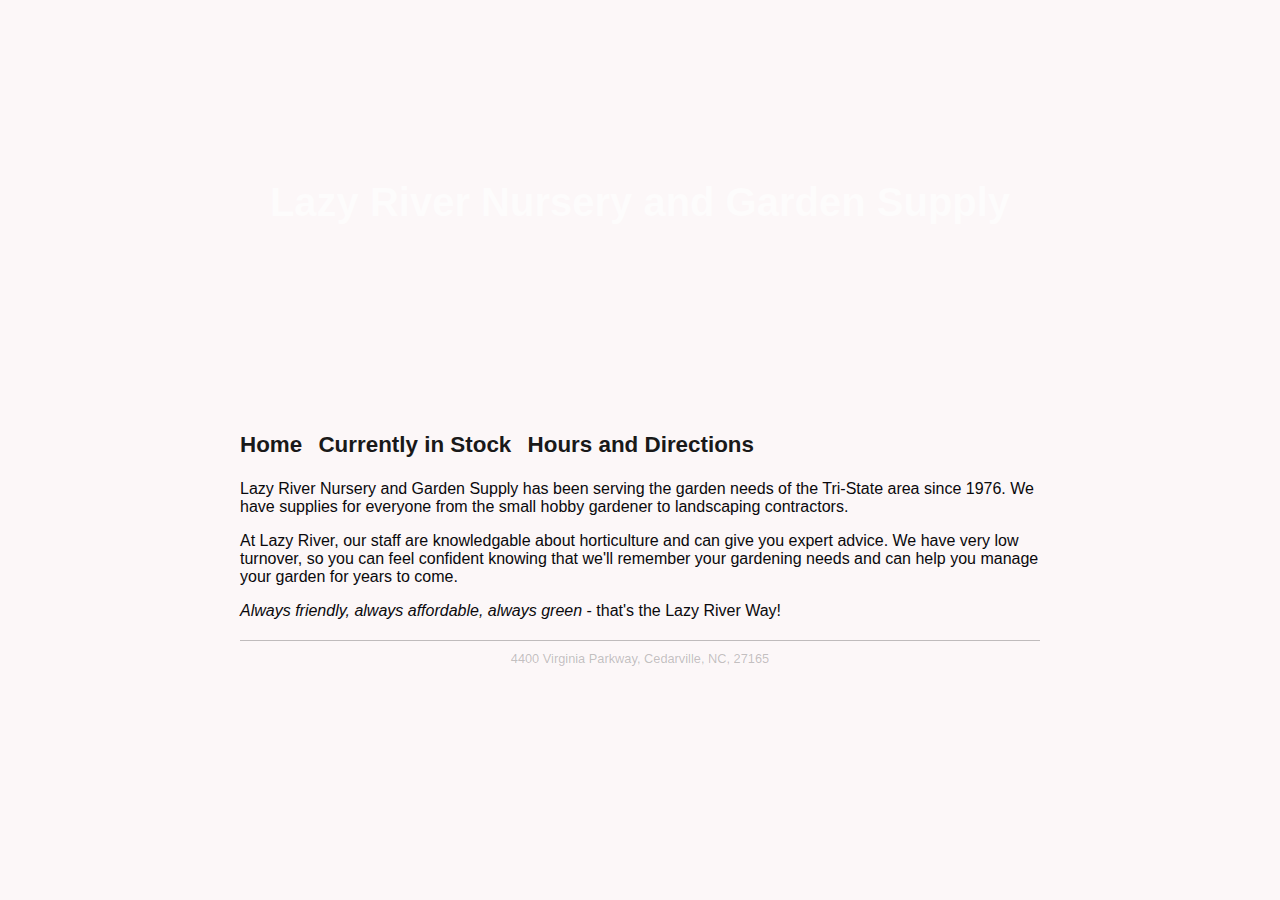
<file: lazyRiver/index.html>
<!DOCTYPE html>
<html>
    <head>
        <meta charset="utf-8">
        <title>Lazy River Nursery and Garden Supply</title>
        <link href="style.css" rel="stylesheet">
    </head>
    <body>
      <header>
        <section class="store-image">
          <section>
            <h1>Lazy River Nursery and Garden Supply</h1>
          </section>
          </section>
        </header>
      <nav>
        <ul>
          <li><a class="navLinks" href = "index.html">Home</a></li>
          <li><a class="navLinks" href = "in-stock.html">Currently in Stock</a></li>
          <li><a class="navLinks" href = "hours-and-directions.html">Hours and Directions</a></li>
        </ul>
       
      </nav>
        <p>  
        Lazy River Nursery and Garden Supply has been serving the garden needs of the Tri-State area since 1976. We have             supplies for everyone from the small hobby gardener to landscaping contractors.
        </p>
        <p>
        At Lazy River, our staff are knowledgable about horticulture and can give you expert advice. We have very low               turnover, so you can feel confident knowing that we'll remember your gardening needs and can help you manage your           garden for years to come.
        </p>
        <p>
        <em>Always friendly, always affordable, always green</em> - that's the Lazy River Way!
        </p>
      <footer>4400 Virginia Parkway, Cedarville, NC, 27165</footer>
    </body>
</html>
</file>
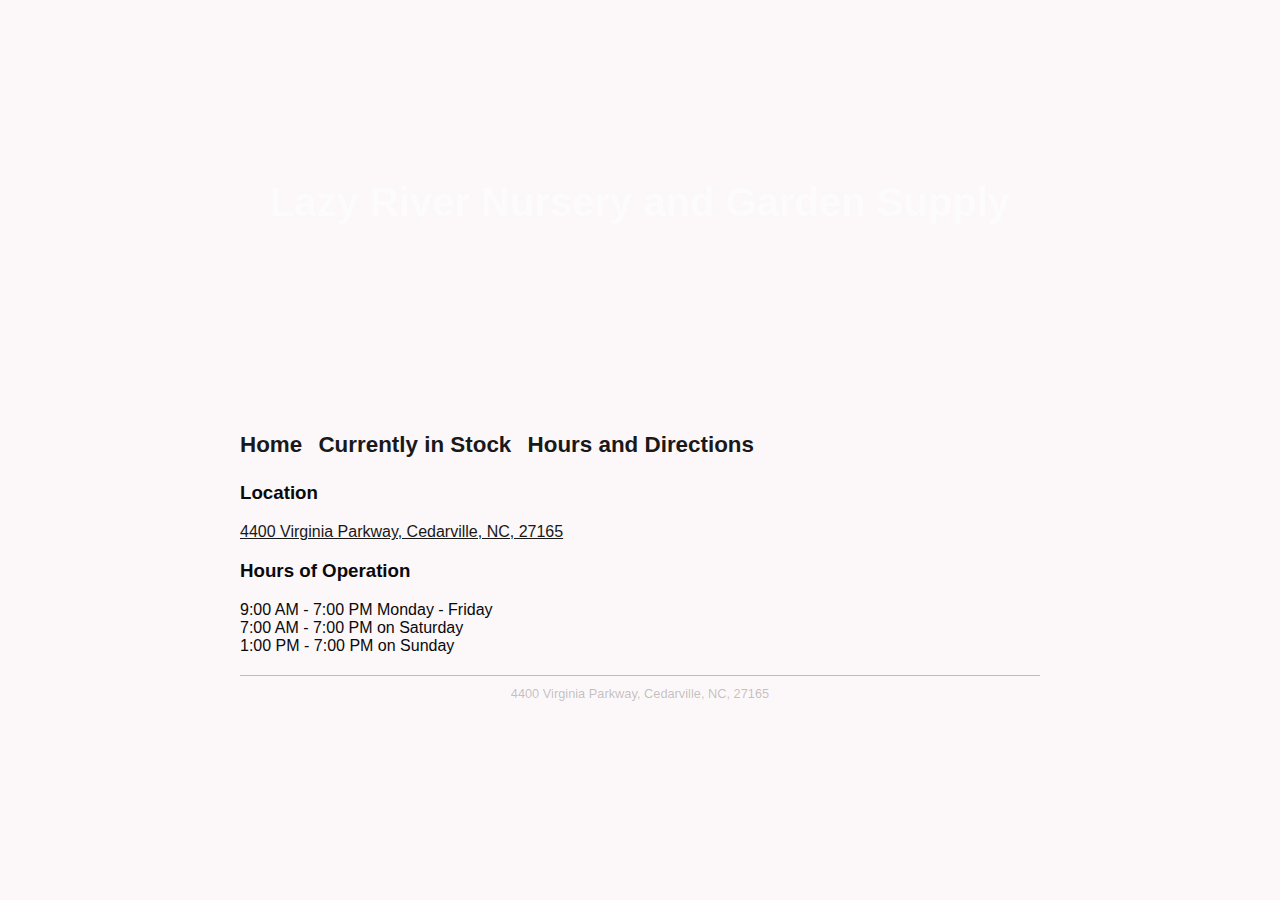
<file: lazyRiver/hours-and-directions.html>
<!DOCTYPE html>
<html>
    <head>
        <meta charset="utf-8">
        <title>Lazy River - Hours and Directions</title>
        <link href="style.css" rel="stylesheet">
    </head>
    <body>  
      <header>
        <section class="store-image">
          <section>
            <h1>Lazy River Nursery and Garden Supply</h1>
          </section>
          </section>
        </header>
      <nav>
        <ul>
          <li><a class="navLinks" href = "index.html">Home</a></li>
          <li><a class="navLinks" href = "in-stock.html">Currently in Stock</a></li>
          <li><a class="navLinks" href = "hours-and-directions.html">Hours and Directions</a></li>
        </ul>
      </nav>
      <h3>
        Location
      </h3>
      <p>  
        <a class="directions" target="_blank" href="https://goo.gl/maps/wDinPvDwLpn">4400 Virginia Parkway, Cedarville, NC, 27165</a>
      </p>
      <ul><h3>Hours of Operation</h3>
        <li>9:00 AM - 7:00 PM Monday - Friday</li>
        <li>7:00 AM - 7:00 PM on Saturday</li>
        <li>1:00 PM - 7:00 PM on Sunday</li>
      </ul>
      <footer>4400 Virginia Parkway, Cedarville, NC, 27165</footer>
    </body>
</html>
</file>
<file: lazyRiver/style.css>
body {
  font-family: Helvetica, Arial, sans-serif;
  background-color: #FCF7F8;
  color: #0A090C;
  max-width: 800px;
  margin: 0 auto;
}

h1 {
  font-size: 2.5rem;
  color: white;
  text-align: center;
  line-height: 350px;
}

.store-image {
  width: 800px;
  height: 400px;
  background-image: url("https://cdn.glitch.com/ed07e5ca-f8c4-42f4-9b64-980ded726064%2Fstore-interior.jpg?1524172509943");
  opacity: .65;
}

nav {
  font-size: 1.4rem;
  font-weight: bold;
  line-height: 1.2;
  color: grey;
  padding: 5px 0px; 
}

nav li {
 display: inline-block; 
}

.navLinks {
 padding: 5px 10px 5px 0px; 
 color: #191919;
 text-decoration: none; 
}

.navLinks:hover {
 color: rgba(25, 25, 25, 0.27); 
 text-decoration: underline; 
}

ul {
  list-style-type: none;
  padding: 0px;
  margin: 0px;
}


.directions {
 color: #191919;  
}
.directions:hover {
 color: rgba(25, 25, 25, 0.27);  
}

.plant {
  margin-top: 10px;
  border-top: 1px solid black;
  border-color: rgba(25, 25, 25, 0.27);
}

.flex-grid {
 display: flex; 
 justify-content: space-between;
}
.flex-grid .plant-image {
  height: 75%;
  width: 25%;
}

.flex-grid .plant-info {
  width: 70%;
  
}
footer {
  text-align: center;
  font-size: .8rem;
  color: rgba(25, 25, 25, 0.27);
  border-top: 1px solid black;
  border-color: rgba(25, 25, 25, 0.27);
  padding: 10px 0px;
  margin: 20px 0px;
}
</file>
